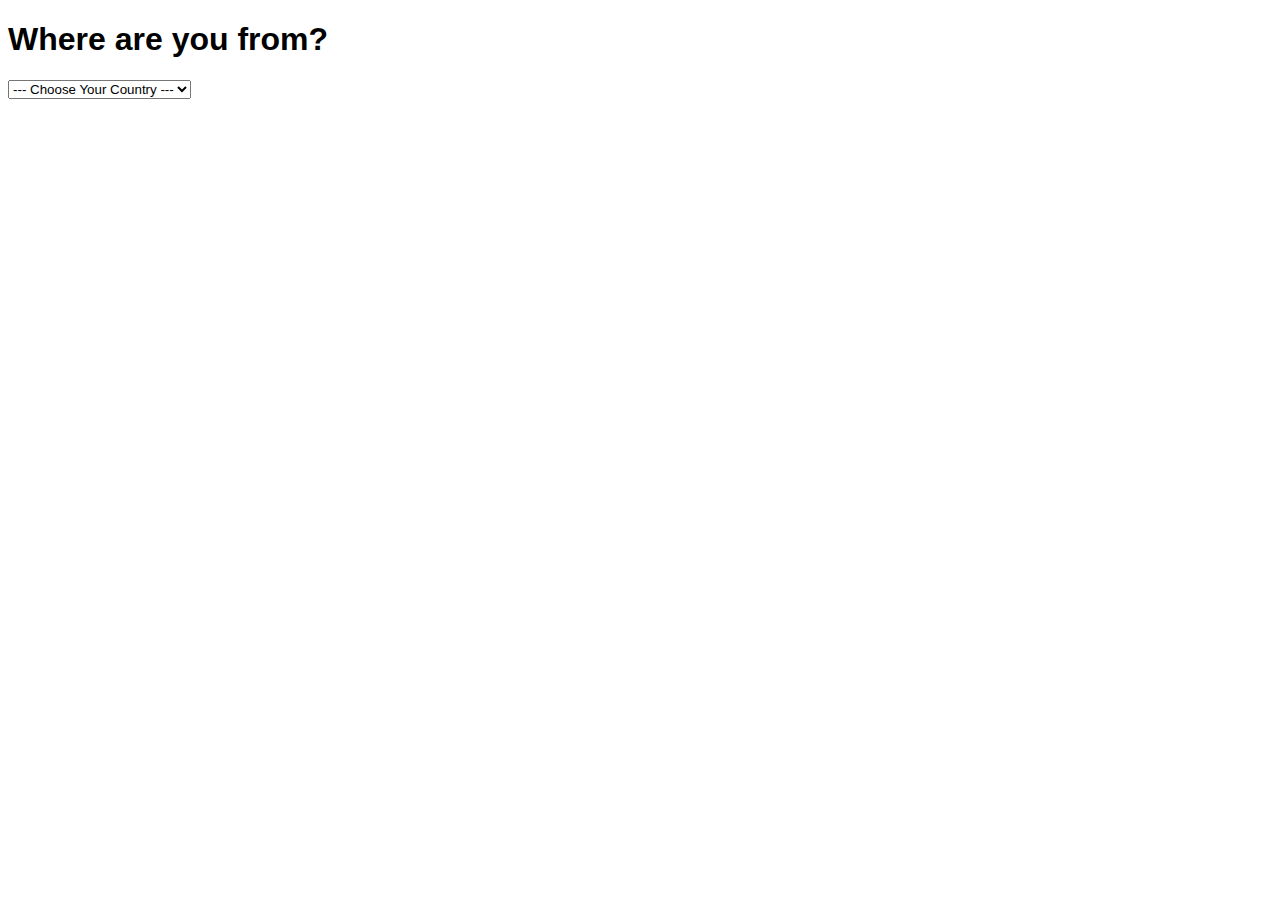
<file: DAY_1/index.html>
<!DOCTYPE html>
<html>
  <head>
    <title>Practice</title>
    <meta charset="UTF-8" />
    <link rel="stylesheet" href="./styles.css" />
  </head>
  <body>
    <h1>Where are you from?</h1>
    <select class="js-select">
      <option value="empty">--- Choose Your Country ---</option>
      <option value="KR">Korea</option>
      <option value="GC">Greece</option>
      <option value="TK">Turkey</option>
      <option value="FL">Finland</option>
    </select>
    <script src="./index.js"></script>
  </body>
</html>
</file>
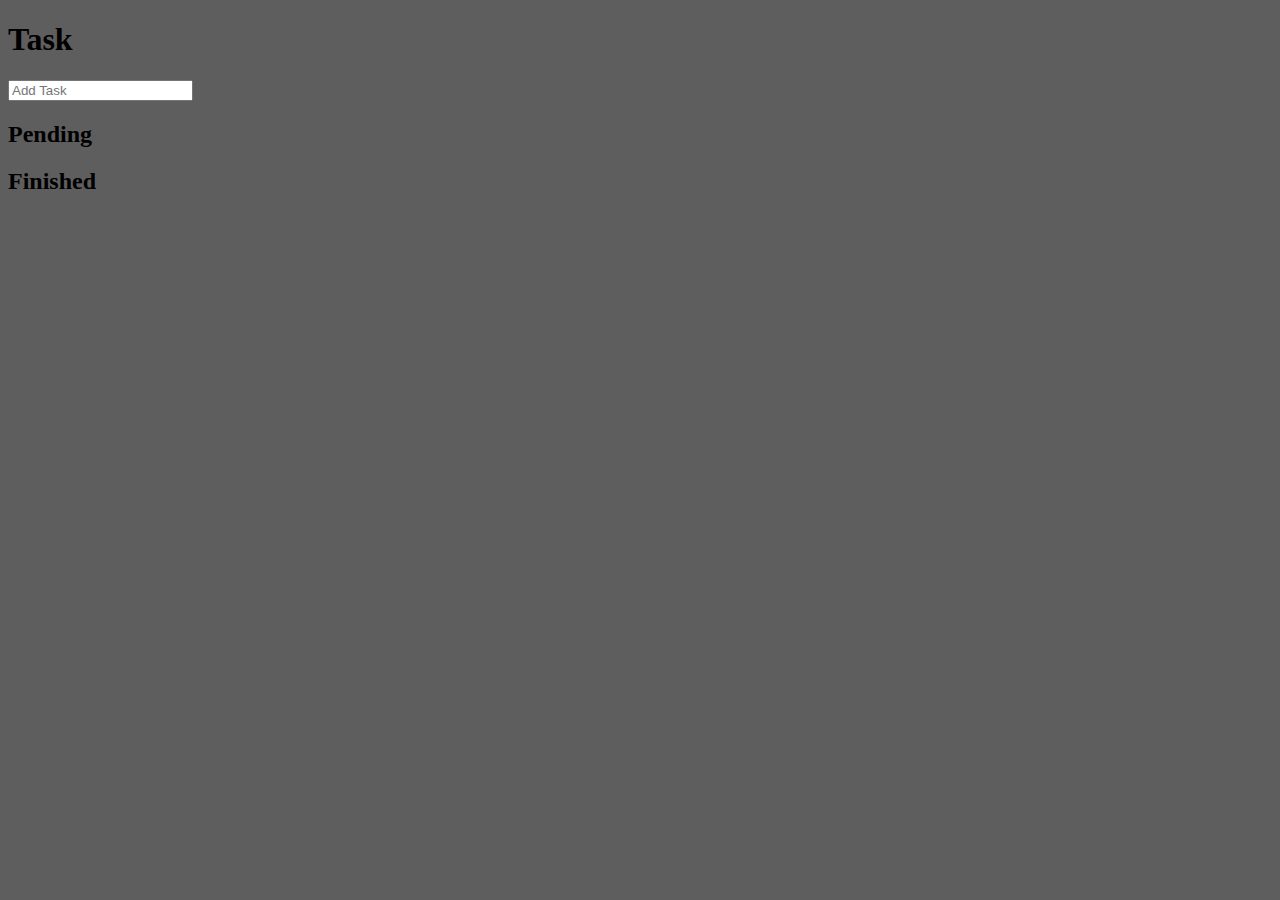
<file: DAY_2/index.html>
<!DOCTYPE html>
<html>
  <head>
    <title>Practice</title>
    <link rel="stylesheet" href="./styles.css" />
    <meta charset="UTF-8" />
  </head>
  <body>
    <h1>Task</h1>
    <form class="js-toDoForm">
      <input type="text" placeholder="Add Task" />
    </form>
    <h2>Pending</h2>
    <ul class="js-toDoPend"></ul>
    <h2>Finished</h2>
    <ul class="js-toDoDone"></ul>
    <script src="./index.js"></script>
  </body>
</html>
</file>
<file: DAY_1/styles.css>
body {
  font-family: sans-serif;
}
</file>
<file: DAY_2/styles.css>
body {
  background-color: rgb(95, 94, 94);
}
</file>
